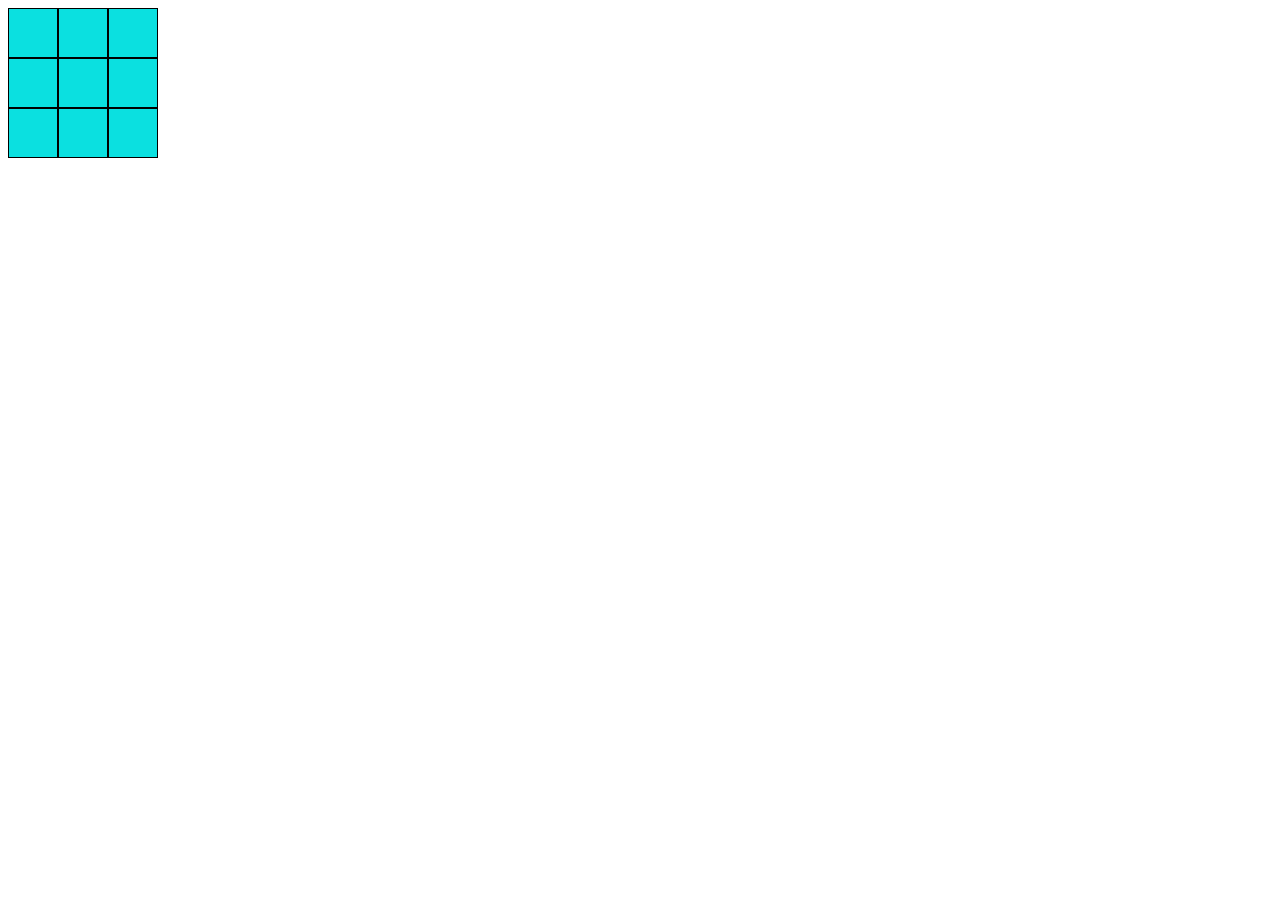
<file: index.html>
<!DOCTYPE html>
<html>
  <head>
    <meta charset="utf-8">
    <meta name="viewport" content="width=device-width">
    <title>replit</title>
    <link href="style.css" rel="stylesheet" type="text/css" />
  </head>
  <body>
    <div id="game"></div>
    <script src="script.js"></script>
  </body>
</html>
</file>
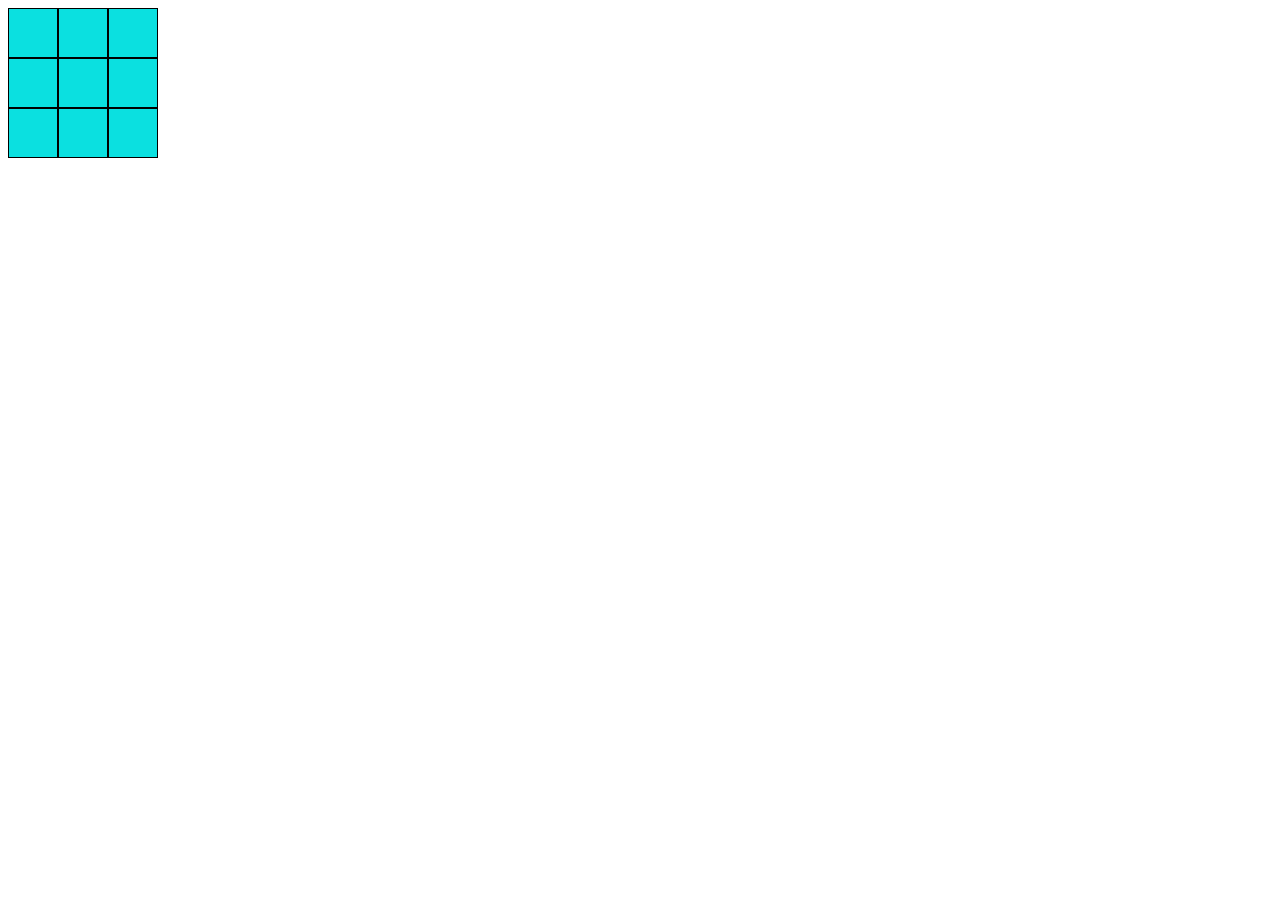
<file: index(1).html>
<!DOCTYPE html>
<html>
  <head>
    <meta charset="utf-8">
    <meta name="viewport" content="width=device-width">
    <title>replit</title>
    <link href="style.css" rel="stylesheet" type="text/css" />
  </head>
  <body>
    <div class="Tick" id="game"></div>
    <script src="script.js"></script>
  </body>
</html>
</file>
<file: style.css>
#game {
  width: 150px;
  height: 150px;
  background-color: rgb(11, 224, 224);
  text-align: center;
}

.block {
  width: 50px;
  height: 50px;
  float: left;
  border: 1px solid black;
  box-sizing: border-box;

  line-height: 50px;
  text-align: center;
  font-size: 40px;
  text-transform: uppercase;
}
</file>
